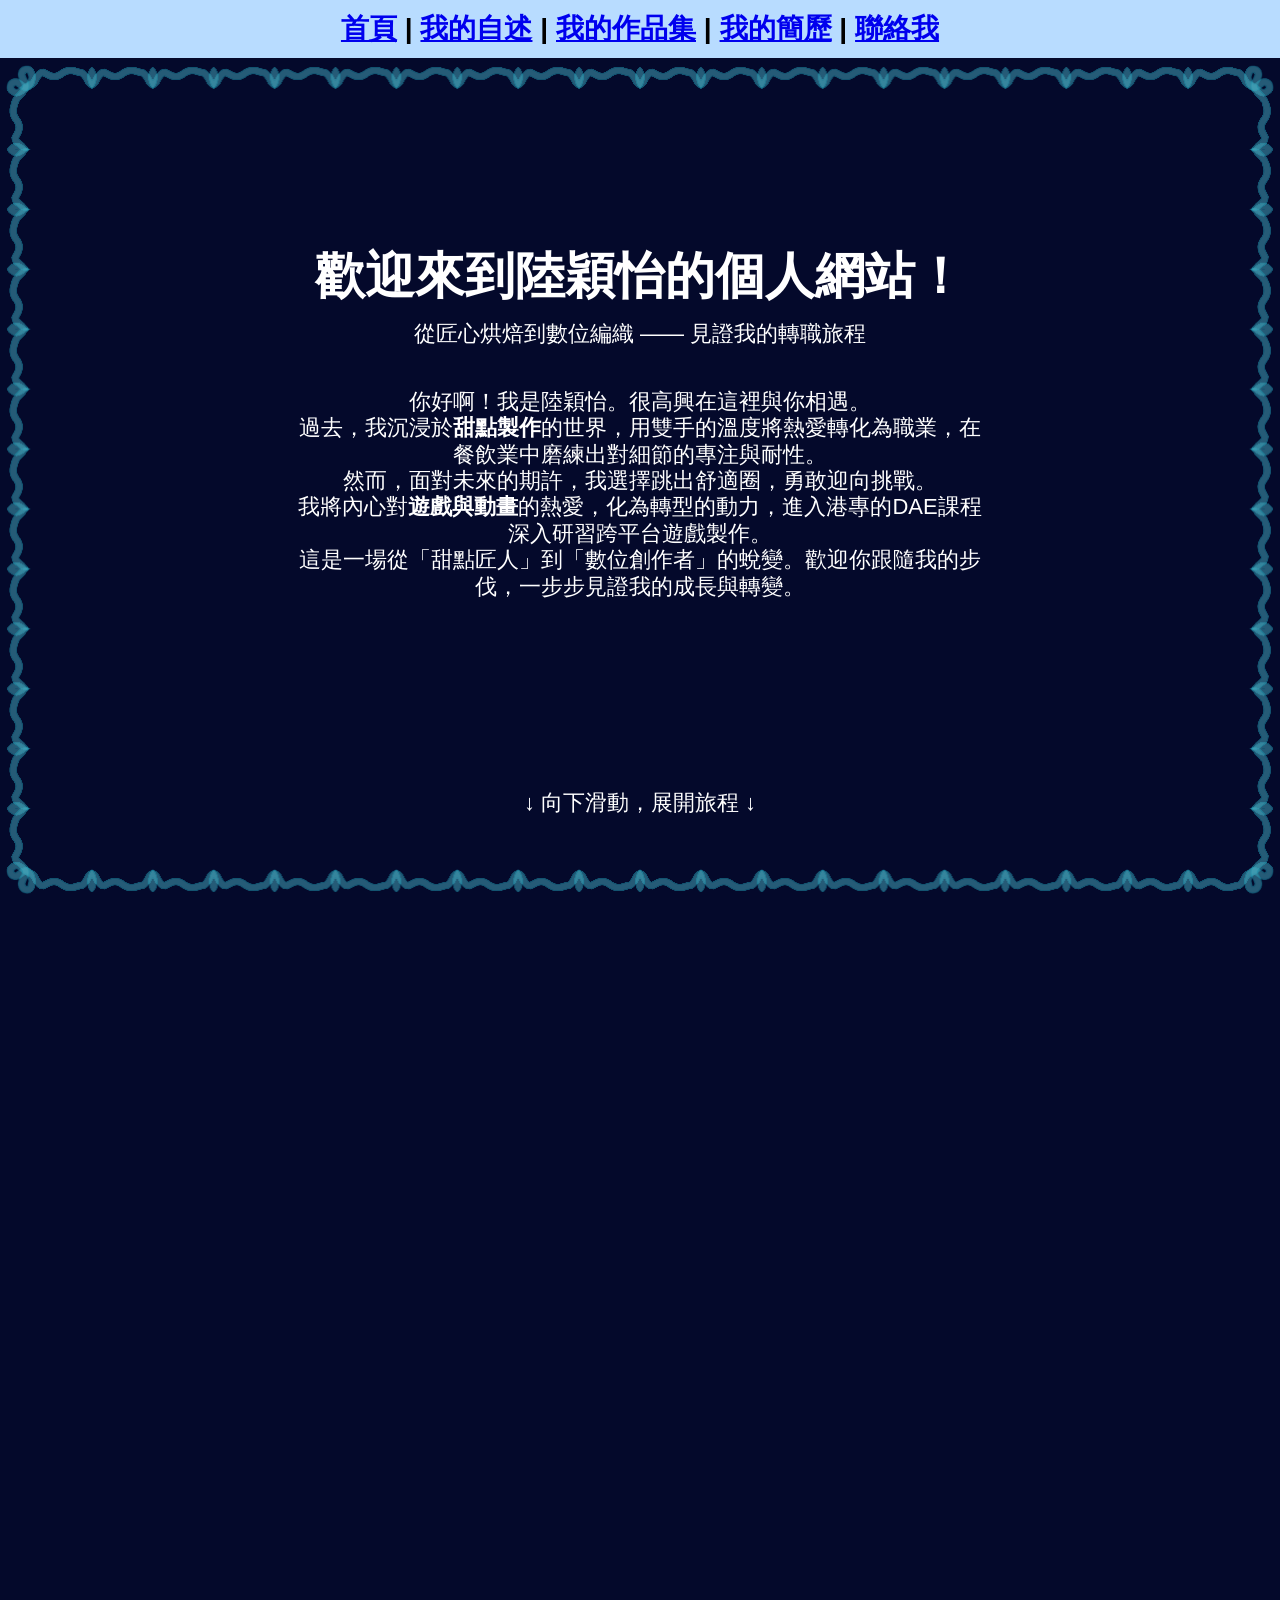
<file: index.html>
<!DOCTYPE html>
<html>

<head>
    <link rel="stylesheet" href="my_page_css.css">
    <script src="my_page_js.js"></script>
    <meta charset="utf-8">
    <meta name="viewport" content="width=device-width, initial-scale=1">
    <title>陸穎怡的個人網站</title>
</head>

<body>
    <nav>
        <a href="#slide1">首頁</a> |
        <a href="#slide2">我的自述</a> |
        <a href="#slide5">我的作品集</a> |
        <a href="#slide7">我的簡歷</a> |
        <a href="#slide9">聯絡我</a>
    </nav>
    <section class="slide" id="slide1" data-bullet-folder="all" data-bullet-count="14">

        <div class="info-container">
            <h1>歡迎來到陸穎怡的個人網站！</h1>
            <p class="subtitle">從匠心烘焙到數位編織 —— 見證我的轉職旅程</p>
            <div class="intro-text">
                <p>
                    <br>你好啊！我是陸穎怡。很高興在這裡與你相遇。
                    <br>過去，我沉浸於<strong>甜點製作</strong>的世界，用雙手的溫度將熱愛轉化為職業，在餐飲業中磨練出對細節的專注與耐性。
                    <br>然而，面對未來的期許，我選擇跳出舒適圈，勇敢迎向挑戰。
                    <br>我將內心對<strong>遊戲與動畫</strong>的熱愛，化為轉型的動力，進入港專的DAE課程深入研習跨平台遊戲製作。
                    <br>這是一場從「甜點匠人」到「數位創作者」的蛻變。歡迎你跟隨我的步伐，一步步見證我的成長與轉變。
                </p>
            </div>
        </div>
        <div class="scroll-down-hint">
            ↓ 向下滑動，展開旅程 ↓
        </div>
    </section>

    <section class="slide" id="slide2" data-bullet-folder="sweet" data-bullet-count="8">
        <h1>邁向甜品師之路</h1>
        <div class="info-text">
            <p>
                <br>我從小就熱愛甜點，中學時開始在家嘗試製作各種蛋糕。
                <br>這份熱愛最終引領我走上了甜品師的職業道路。
                <br>在中學時期，我修讀了高中應用學習課程中的「西式食品製作（包餅分流）」，掌握了基礎技巧，並考取了香港衛生督導員證書。
                <br>後來我先經歷了一段時間的兼職（炒散），隨後在住家附近找到一份飲品店的正職。
                <br>直到2024年8月，我正式入職 A1-Bakery 擔任蛋糕製作員。
            </p>
        </div>
    </section>

    <section class="slide" id="slide3" data-bullet-folder="101010" data-bullet-count="6">
        <h1>轉型遊戲製作</h1>
        <div class="info-text">
            <p>
                <br>雖然我對甜點充滿熱情，但隨着時間推移，我開始感受到職業瓶頸，並對未來發展感到擔憂。
                <br>與此同時，我也一直熱愛遊戲，在遊玩過程中，漸漸萌生了親手構建心中理想世界的想法。
                <br>於是，我開始自學 3D 建模與 C++ 程式語言。正當此時，我看到了 DAE 的廣告，重新燃起了求學的念頭。
                <br>在家人支持下，我辭去正職，入讀香港專業進修學校（港專）的應用教育文憑——［跨平台遊戲及動畫製作］課程。
                <br>在學期間，我和夥伴們共同完成了幾部小作品，這帶給我極大的成就感。
            </p>
        </div>
    </section>

    <section class="slide" id="slide4" data-bullet-folder="all" data-bullet-count="14">
        <h1>展望未來</h1>
        <div class="info-text">
            <p>
                未來兩年，我將會繼續在港專的「電腦學高級文憑（流動應用程式及遊戲開發）」課程汲取更多專業知識並累積開發經驗。
                <br>畢業後，我希望能順利加入遊戲開發的大家庭，貢獻所長。
                <br>更新於 2026 年 09 月 07 日
            </p>
        </div>
    </section>

    <section class="slide" id="slide5" data-bullet-folder="sweet" data-bullet-count="8">
        <h1>作品</h1>
        <h2>學甜品時的作品</h2>
        <div class="scroll-container">
            <div class="scroll-wrapper" id="SweetScrollWrapper">
                <img src="phto/sweet/sp (1).jpg">
                <img src="phto/sweet/sp (2).jpg">
                <img src="phto/sweet/sp (3).jpg">
                <img src="phto/sweet/sp (4).jpg">
                <img src="phto/sweet/sp (5).jpg">
                <img src="phto/sweet/sp (6).jpg">
                <img src="phto/sweet/sp (7).jpg">
                <img src="phto/sweet/sp (8).jpg">
                <img src="phto/sweet/sp (9).jpg">
                <img src="phto/sweet/sp (10).jpg">
                <img src="phto/sweet/sp (11).jpg">
                <img src="phto/sweet/sp (12).jpg">
                <img src="phto/sweet/sp (13).jpg">
                <img src="phto/sweet/sp (14).jpg">
                <img src="phto/sweet/sp (15).jpg">
                <img src="phto/sweet/sp (16).jpg">
                <img src="phto/sweet/sp (17).jpg">
                <img src="phto/sweet/sp (18).jpg">
                <img src="phto/sweet/sp (19).jpg">
                <img src="phto/sweet/sp (20).jpg">
                <img src="phto/sweet/sp (21).jpg">
                <img src="phto/sweet/sp (22).jpg">
            </div>
        </div>
    </section>

    <section class="slide" id="slide6" data-bullet-folder="101010" data-bullet-count="6">
        <h1>作品</h1>
        <h2>學遊戲製作時的作品</h2>
        <div class="scroll-container">

            <div class="scroll-wrapper" id="GameScrollWrapper">
                <img src="phto/game/PDAPP.png" data-video="woc0VkTFDtg" data-title="Java程式 企鵝紀錄系統" data-desc="這是一個簡單的企鵝紀錄系統，使用者可以輸入企鵝的資料，並將其儲存到檔案中，
                歡迎在 https://github.com/lukwingyi1998annie/Penguin-Record-System/releases/tag/v1.0 下載。">

                <img src="phto/game/JAVAGAME.png" data-video="ZJWfz5xiTCQ" data-title="JAVA遊戲 《異動迷圈》" data-desc="這是一個簡單的文字遊戲，圖片是小畫家隨便畫的，內容是就題目製作的簡單劇本。
                歡迎在 https://annieliku1998.itch.io/anomalous-menagerie 下載遊玩。">

                <img src="phto/game/3DMO1.jpeg" data-title="3D模型 - 傳送門" data-desc="這是在DAE時和另外三位同學
                (Choi Tsz Wai ， Law Ka Man ， Liao Shu juan)
                合作製作的3D模型。
                我主要負責傳送門的金屬底座;
                Choi Tsz Wai 負責機械人;
                Law Ka Man 負責傳送門的主體;
                Liao Shu juan 負責石頭的底座、樓梯和裝飾燈。">
                <img src="phto/game/3DMO2.jpeg" data-title="3D模型 - 傳送門" data-desc="這是在DAE時和另外三位同學
                (Choi Tsz Wai ， Law Ka Man ， Liao Shu juan)
                合作製作的3D模型。
                我主要負責傳送門的金屬底座;
                Choi Tsz Wai 負責機械人;
                Law Ka Man 負責傳送門的主體;
                Liao Shu juan 負責石頭的底座、樓梯和裝飾燈。">
                <img src="phto/game/3DMO3.jpeg" data-title="3D模型 - 傳送門" data-desc="這是在DAE時和另外三位同學
                (Choi Tsz Wai ， Law Ka Man ， Liao Shu juan)
                合作製作的3D模型。
                我主要負責傳送門的金屬底座;
                Choi Tsz Wai 負責機械人;
                Law Ka Man 負責傳送門的主體;
                Liao Shu juan 負責石頭的底座、樓梯和裝飾燈。">

                <img src="phto/game/3DAM.png" data-video="zsPUUjr8ns0" data-title="3D動畫《魔法師的日常》" data-desc="這是在DAE時和另外三位同學
                (Choi Tsz Wai ， Law Ka Man ， Liao Shu juan)
                合作製作的3D動畫。">

                <img src="phto/game/3DMAP.png" data-video="4RKZXk_z8Vk" data-title="3D可操控場景《冰雪盆地》" data-desc="這是在DAE時和另外兩位同學
                (Law Ka Man ， Liao Shu juan)
                合作製作的3D場景。歡迎在 https://annieliku1998.itch.io/snowly-basin 下載欣賞。">

                <img src="phto/game/2DPG.jpg" data-video="JlvdFFjIU-Y" data-title="2D文字探索遊戲《步履之間》" data-desc="這是在DAE時和另外三位同學
                (Choi Tsz Wai ， Law Ka Man ， Liao Shu juan)
                合作製作的2D遊戲，有興趣可以在 https://annieliku1998.itch.io/between-footsteps 下載遊玩。">

                <img src="phto/game/3DGM.jpg" data-video="Dos269MNujw" data-title="3D探索遊戲《滿分家長》" data-desc="這是在DAE時和另外三位同學
                (Choi Tsz Wai ， Law Ka Man ， Liao Shu juan)
                合作製作的3D遊戲，有興趣可以在 https://annieliku1998.itch.io/a-breeders 下載遊玩。">
            </div>
        </div>
    </section>

    <section class="slide" id="slide7" data-bullet-folder="all" data-bullet-count="14">
        <div class="info-container">
            <h1>我的基本資料</h1>
            <div class="info-item"><strong>姓名：</strong>陸穎怡</div>
            <div class="info-item"><br><strong>出生日期：</strong>1998/12/19</div>
            <div class="info-item"><br><strong>最高學歷：</strong>中六畢業(樂善堂梁銶琚書院)</div>
            <div class="info-item"><br><strong>現在就讀學校：</strong>香港專業進修學校</div>
            <div class="info-item"><br><strong>專業：</strong>電腦學高級文憑（流動應用程式及遊戲開發）</div>
        </div>
    </section>

    <section class="slide" id="slide8" data-bullet-folder="all" data-bullet-count="14">
        <div class="info-container">
            <h1>我的證書與專業資格</h1>
            <div class="info-item"><strong>藝術體操一級證書</strong></div>
            <div class="info-item"><strong>急救證書(2029到期)</strong></div>
            <div class="info-item"><strong>香港中學文憑考試證書</strong>
                (中:2; 英:1: 數:3: 通識:3: 旅待:2: apl:合格)
            </div>
            <div class="info-item"><strong>西式食品製作(高中應用學習)證書</strong></div>
            <div class="info-item"><strong>衛生督導員證書</strong></div>
            <div class="info-item"><strong>手工藝導師證書</strong></div>
            <div class="info-item"><strong>調香師工作坊修業證書</strong></div>
            <div class="info-item"><strong>QASRS保安員培訓證書</strong></div>
            <div class="info-item"><strong>應用教育文憑[跨平台遊戲及動畫製作]</strong></div>
        </div>
    </section>

    <section class="slide" id="slide9" data-bullet-folder="all" data-bullet-count="14">
        <div class="info-container">
            <h1>聯絡我</h1>
            <div class="info-item"><strong>Email :</strong> lukwingyi1998@gmail.com</div>
            <div class="info-item"><strong>Facebook :</strong> https://www.facebook.com/share/19SQTYdo7t/</div>
            <div class="info-item"><strong>Instagram :</strong> https://www.instagram.com/lukwingyi_annie/</div>
            <div class="info-item"><strong>WhatsApp :</strong> +852 67907765</div>
        </div>
    </section>

    <div id="imageLightbox" class="lightbox">
        <span class="lightbox-close">&times;</span>

        <button class="lightbox-nav prev-btn">&#10094;</button>

        <div class="lightbox-container">
            <div class="lightbox-image-box">
                <img class="lightbox-content" id="lightboxImg">
            </div>

            <div class="lightbox-text-box" id="lightboxTextBox">
                <h3 id="lightboxTitle"></h3>
                <p id="lightboxDesc"></p>
            </div>
        </div>

        <button class="lightbox-nav next-btn">&#10095;</button>
    </div>


</body>

</html>
</file>
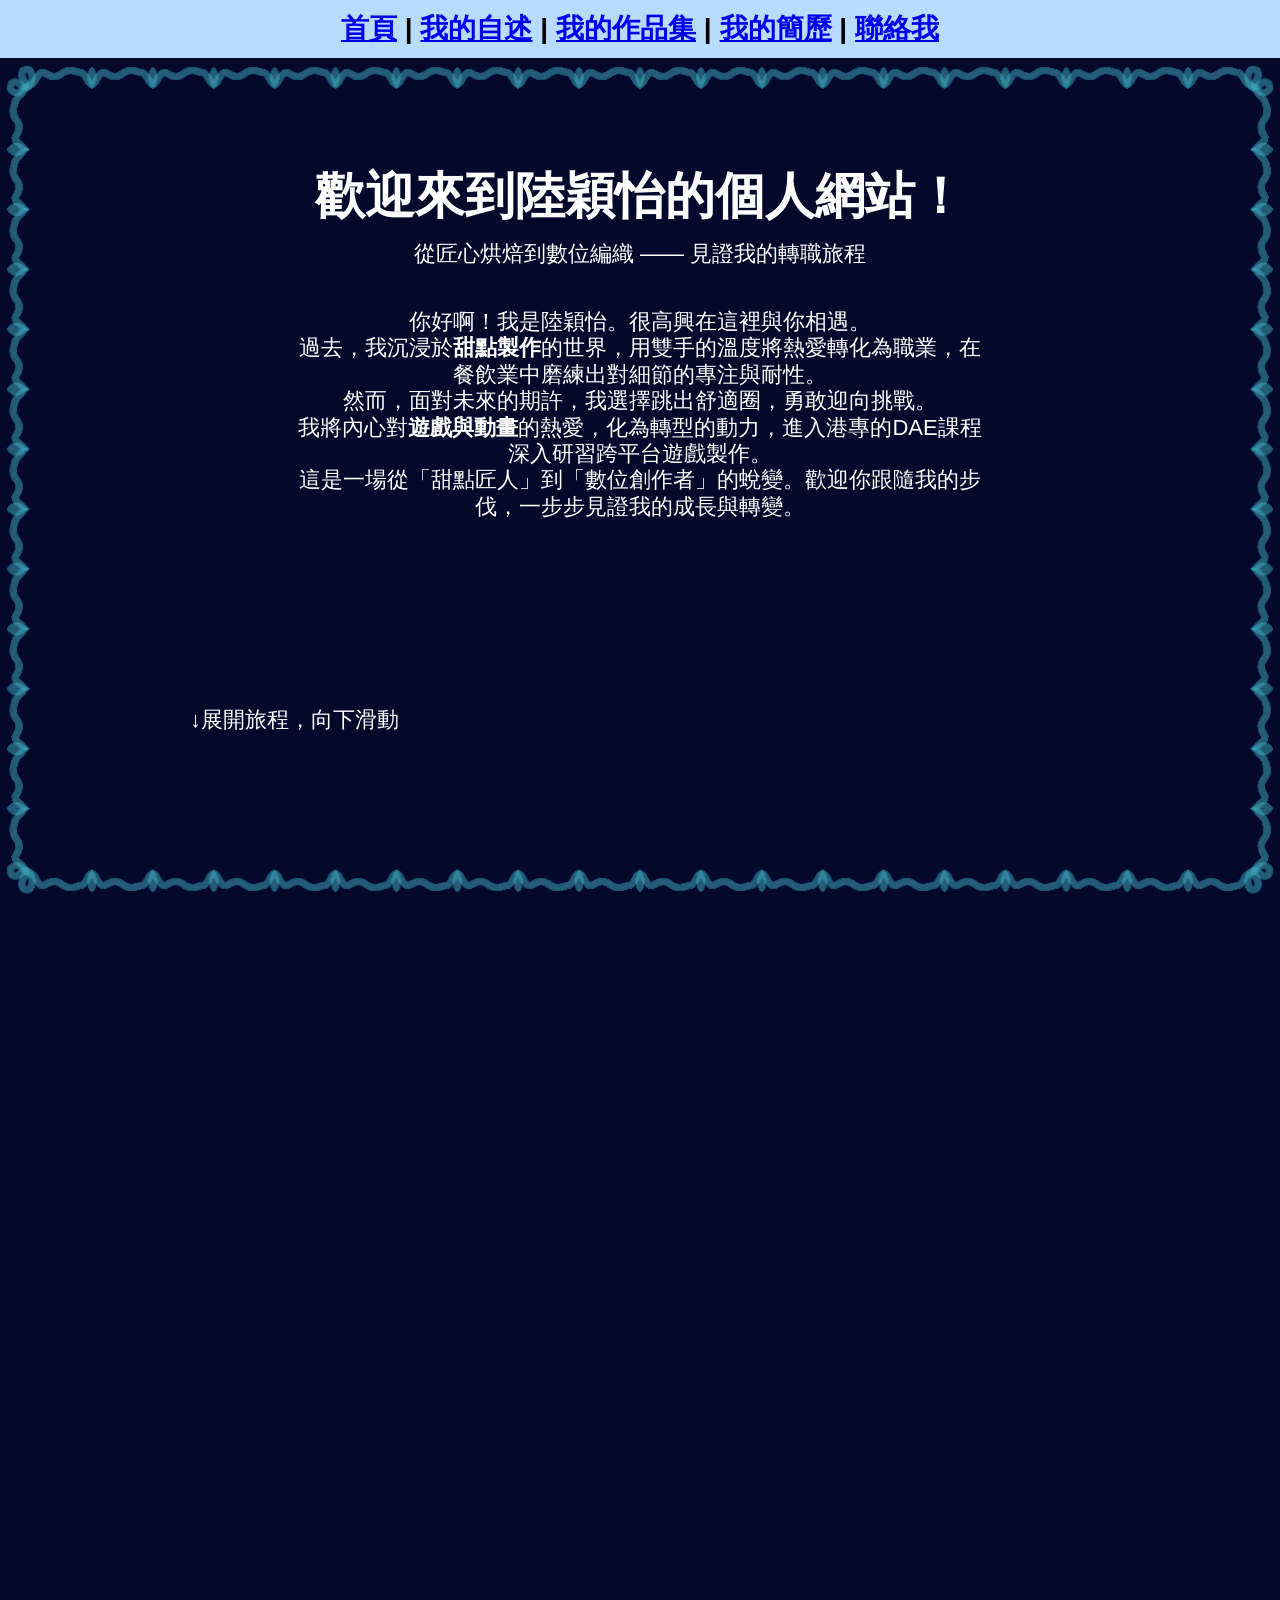
<file: my_page.html>
<!DOCTYPE html>
<html>

<head>
    <link rel="stylesheet" href="my_page_css.css">
    <script src="my_page_js.js"></script>
    <meta charset="utf-8">
    <meta name="viewport" content="width=device-width, initial-scale=1">
    <title>陸穎怡的個人網站</title>
</head>

<body>
    <nav>
        <a href="#slide1">首頁</a> |
        <a href="#slide2">我的自述</a> |
        <a href="#slide5">我的作品集</a> |
        <a href="#slide7">我的簡歷</a> |
        <a href="#slide9">聯絡我</a>
    </nav>
    <section class="slide" id="slide1" data-bullet-folder="all" data-bullet-count="14">

        <div class="info-container">
            <h1>歡迎來到陸穎怡的個人網站！</h1>
            <p class="subtitle">從匠心烘焙到數位編織 —— 見證我的轉職旅程</p>
            <div class="intro-text">
                <p>
                    <br>你好啊！我是陸穎怡。很高興在這裡與你相遇。
                    <br>過去，我沉浸於<strong>甜點製作</strong>的世界，用雙手的溫度將熱愛轉化為職業，在餐飲業中磨練出對細節的專注與耐性。
                    <br>然而，面對未來的期許，我選擇跳出舒適圈，勇敢迎向挑戰。
                    <br>我將內心對<strong>遊戲與動畫</strong>的熱愛，化為轉型的動力，進入港專的DAE課程深入研習跨平台遊戲製作。
                    <br>這是一場從「甜點匠人」到「數位創作者」的蛻變。歡迎你跟隨我的步伐，一步步見證我的成長與轉變。
                </p>
            </div>
        </div>
        <div class="info-container">
            <span>↓</span>展開旅程，向下滑動
        </div>
    </section>

    <section class="slide" id="slide2" data-bullet-folder="sweet" data-bullet-count="8">
        <h1>邁向甜品師之路</h1>
        <div class="info-text">
            <p>
                <br>我從小就熱愛甜點，中學時開始在家嘗試製作各種蛋糕。
                <br>這份熱愛最終引領我走上了甜品師的職業道路。
                <br>在中學時期，我修讀了高中應用學習課程中的「西式食品製作（包餅分流）」，掌握了基礎技巧，並考取了香港衛生督導員證書。
                <br>後來我先經歷了一段時間的兼職（炒散），隨後在住家附近找到一份飲品店的正職。
                <br>直到2024年8月，我正式入職 A1-Bakery 擔任蛋糕製作員。
            </p>
        </div>
    </section>

    <section class="slide" id="slide3" data-bullet-folder="101010" data-bullet-count="6">
        <h1>轉型遊戲製作</h1>
        <div class="info-text">
            <p>
                <br>雖然我對甜點充滿熱情，但隨着時間推移，我開始感受到職業瓶頸，並對未來發展感到擔憂。
                <br>與此同時，我也一直熱愛遊戲，在遊玩過程中，漸漸萌生了親手構建心中理想世界的想法。
                <br>於是，我開始自學 3D 建模與 C++ 程式語言。正當此時，我看到了 DAE 的廣告，重新燃起了求學的念頭。
                <br>在家人支持下，我辭去正職，入讀香港專業進修學校（港專）的應用教育文憑——［跨平台遊戲及動畫製作］課程。
                <br>在學期間，我和夥伴們共同完成了幾部小作品，這帶給我極大的成就感。
            </p>
        </div>
    </section>

    <section class="slide" id="slide4" data-bullet-folder="all" data-bullet-count="14">
        <h1>展望未來</h1>
        <div class="info-text">
            <p>
                未來兩年，我將會繼續在港專的「電腦學高級文憑（流動應用程式及遊戲開發）」課程汲取更多專業知識並累積開發經驗。
                <br>畢業後，我希望能順利加入遊戲開發的大家庭，貢獻所長。
                <br>更新於 2026 年 09 月 07 日
            </p>
        </div>
    </section>

    <section class="slide" id="slide5" data-bullet-folder="sweet" data-bullet-count="8">
        <h1>作品</h1>
        <h2>學甜品時的作品</h2>
        <div class="scroll-container">
            <div class="scroll-wrapper" id="SweetScrollWrapper">
                <img src="phto/sweet/sp (1).jpg">
                <img src="phto/sweet/sp (2).jpg">
                <img src="phto/sweet/sp (3).jpg">
                <img src="phto/sweet/sp (4).jpg">
                <img src="phto/sweet/sp (5).jpg">
                <img src="phto/sweet/sp (6).jpg">
                <img src="phto/sweet/sp (7).jpg">
                <img src="phto/sweet/sp (8).jpg">
                <img src="phto/sweet/sp (9).jpg">
                <img src="phto/sweet/sp (10).jpg">
                <img src="phto/sweet/sp (11).jpg">
                <img src="phto/sweet/sp (12).jpg">
                <img src="phto/sweet/sp (13).jpg">
                <img src="phto/sweet/sp (14).jpg">
                <img src="phto/sweet/sp (15).jpg">
                <img src="phto/sweet/sp (16).jpg">
                <img src="phto/sweet/sp (17).jpg">
                <img src="phto/sweet/sp (18).jpg">
                <img src="phto/sweet/sp (19).jpg">
                <img src="phto/sweet/sp (20).jpg">
                <img src="phto/sweet/sp (21).jpg">
                <img src="phto/sweet/sp (22).jpg">
            </div>
        </div>
    </section>

    <section class="slide" id="slide6" data-bullet-folder="101010" data-bullet-count="6">
        <h1>作品</h1>
        <h2>學遊戲製作時的作品</h2>
        <div class="scroll-container">

            <div class="scroll-wrapper" id="GameScrollWrapper">
                <img src="phto/game/PDAPP.png" data-video="woc0VkTFDtg" data-title="Java程式 企鵝紀錄系統" data-desc="這是一個簡單的企鵝紀錄系統，使用者可以輸入企鵝的資料，並將其儲存到檔案中，
                歡迎在 https://github.com/lukwingyi1998annie/Penguin-Record-System/releases/tag/v1.0 下載。">

                <img src="phto/game/JAVAGAME.png" data-video="ZJWfz5xiTCQ" data-title="JAVA遊戲 《異動迷圈》" data-desc="這是一個簡單的文字遊戲，圖片是小畫家隨便畫的，內容是就題目製作的簡單劇本。
                歡迎在 https://annieliku1998.itch.io/anomalous-menagerie 下載遊玩。">

                <img src="phto/game/3DMO1.jpeg" data-title="3D模型 - 傳送門" data-desc="這是在DAE時和另外三位同學
                (Choi Tsz Wai ， Law Ka Man ， Liao Shu juan)
                合作製作的3D模型。
                我主要負責傳送門的金屬底座;
                Choi Tsz Wai 負責機械人;
                Law Ka Man 負責傳送門的主體;
                Liao Shu juan 負責石頭的底座、樓梯和裝飾燈。">
                <img src="phto/game/3DMO2.jpeg" data-title="3D模型 - 傳送門" data-desc="這是在DAE時和另外三位同學
                (Choi Tsz Wai ， Law Ka Man ， Liao Shu juan)
                合作製作的3D模型。
                我主要負責傳送門的金屬底座;
                Choi Tsz Wai 負責機械人;
                Law Ka Man 負責傳送門的主體;
                Liao Shu juan 負責石頭的底座、樓梯和裝飾燈。">
                <img src="phto/game/3DMO3.jpeg" data-title="3D模型 - 傳送門" data-desc="這是在DAE時和另外三位同學
                (Choi Tsz Wai ， Law Ka Man ， Liao Shu juan)
                合作製作的3D模型。
                我主要負責傳送門的金屬底座;
                Choi Tsz Wai 負責機械人;
                Law Ka Man 負責傳送門的主體;
                Liao Shu juan 負責石頭的底座、樓梯和裝飾燈。">

                <img src="phto/game/3DAM.png" data-video="zsPUUjr8ns0" data-title="3D動畫《魔法師的日常》" data-desc="這是在DAE時和另外三位同學
                (Choi Tsz Wai ， Law Ka Man ， Liao Shu juan)
                合作製作的3D動畫。">

                <img src="phto/game/3DMAP.png" data-video="4RKZXk_z8Vk" data-title="3D可操控場景《冰雪盆地》" data-desc="這是在DAE時和另外兩位同學
                (Law Ka Man ， Liao Shu juan)
                合作製作的3D場景。歡迎在 https://annieliku1998.itch.io/snowly-basin 下載欣賞。">

                <img src="phto/game/2DPG.jpg" data-video="JlvdFFjIU-Y" data-title="2D文字探索遊戲《步履之間》" data-desc="這是在DAE時和另外三位同學
                (Choi Tsz Wai ， Law Ka Man ， Liao Shu juan)
                合作製作的2D遊戲，有興趣可以在 https://annieliku1998.itch.io/between-footsteps 下載遊玩。">

                <img src="phto/game/3DGM.jpg" data-video="Dos269MNujw" data-title="3D探索遊戲《滿分家長》" data-desc="這是在DAE時和另外三位同學
                (Choi Tsz Wai ， Law Ka Man ， Liao Shu juan)
                合作製作的3D遊戲，有興趣可以在 https://annieliku1998.itch.io/a-breeders 下載遊玩。">
            </div>
        </div>
    </section>

    <section class="slide" id="slide7" data-bullet-folder="all" data-bullet-count="14">
        <h1>我的基本資料</h1>
        <div class="info-container">
            <div class="info-item"><strong>姓名：</strong>陸穎怡</div>
            <div class="info-item"><br><strong>出生日期：</strong>1998/12/19</div>
            <div class="info-item"><br><strong>最高學歷：</strong>中六畢業(樂善堂梁銶琚書院)</div>
            <div class="info-item"><br><strong>現在就讀學校：</strong>香港專業進修學校</div>
            <div class="info-item"><br><strong>專業：</strong>電腦學高級文憑（流動應用程式及遊戲開發）</div>
        </div>
    </section>

    <section class="slide" id="slide8" data-bullet-folder="all" data-bullet-count="14">
        <h1>我的證書與專業資格</h1>
        <div class="info-container">
            <div class="info-item"><strong>藝術體操一級證書</strong></div>
            <div class="info-item"><strong>急救證書(2029到期)</strong></div>
            <div class="info-item"><strong>香港中學文憑考試證書</strong>
                (中:2; 英:1: 數:3: 通識:3: 旅待:2: apl:合格)
            </div>
            <div class="info-item"><strong>西式食品製作(高中應用學習)證書</strong></div>
            <div class="info-item"><strong>衛生督導員證書</strong></div>
            <div class="info-item"><strong>手工藝導師證書</strong></div>
            <div class="info-item"><strong>調香師工作坊修業證書</strong></div>
            <div class="info-item"><strong>QASRS保安員培訓證書</strong></div>
            <div class="info-item"><strong>應用教育文憑[跨平台遊戲及動畫製作]</strong></div>
        </div>
    </section>

    <section class="slide" id="slide9" data-bullet-folder="all" data-bullet-count="14">
        <h1>聯絡我</h1>
        <div class="info-text">
            <P>
                <br> Email : lukwingyi1998@gmail.com
                <br>Facebook : https://www.facebook.com/share/19SQTYdo7t/
                <br>Instagram : https://www.instagram.com/lukwingyi_annie/
                <br>WhatsApp : +852 67907765
            </P>
        </div>
    </section>

    <div id="imageLightbox" class="lightbox">
        <span class="lightbox-close">&times;</span>

        <button class="lightbox-nav prev-btn">&#10094;</button>

        <div class="lightbox-container">
            <div class="lightbox-image-box">
                <img class="lightbox-content" id="lightboxImg">
            </div>

            <div class="lightbox-text-box" id="lightboxTextBox">
                <h3 id="lightboxTitle"></h3>
                <p id="lightboxDesc"></p>
            </div>
        </div>

        <button class="lightbox-nav next-btn">&#10095;</button>
    </div>


</body>

</html>
</file>
<file: my_page_css.css>
html {
    background-color: rgb(4, 9, 43);
    width: 100%;
    height: 100%;
    overflow: hidden;
}

body {
    background-color: rgb(4, 9, 43);
    margin: 0;
    padding: 0;
    font-family: Arial, Helvetica, sans-serif;
    scroll-behavior: smooth;
    overflow-y: scroll;
    box-sizing: border-box;
}

.slide {
    position: relative;
    background-color: rgb(4, 9, 43);
    display: flex;
    flex-direction: column;
    justify-content: center !important;
    align-items: center !important;
    text-align: center;
    box-sizing: border-box;
    overflow-x: hidden;
    overflow-y: auto;
    scroll-snap-stop: always;
}

.info-container {
    color: rgb(255, 255, 255);
    font-size: 22px;
    line-height: 1.2;
    display: block !important;
    width: 85% !important;
    max-width: 900px !important;
    box-sizing: border-box;
    margin: auto auto !important;
    text-align: left !important;
}

.info-item {
    color: rgb(255, 255, 255);
    font-size: clamp(16px, 1.5vw + 10px, 22px) !important;
    line-height: 1.1 !important;
    margin-bottom: 12px !important;
    width: 100%;
    box-sizing: border-box;
    padding-left: 15px !important;
    padding-right: 15px !important;
}

.scroll-down-hint {
    color: rgb(255, 255, 255) !important;
    font-size: clamp(16px, 1.2vw + 12px, 22px) !important;
    line-height: 1.5 !important;
    display: flex !important;
    flex-direction: column !important;
    align-items: center !important;
    justify-content: center !important;
    text-align: center !important;
    width: 100% !important;
    max-width: 100% !important;
    box-sizing: border-box !important;
    margin-top: 5px !important;
    margin-bottom: 1px !important;
}

#slide1,
#slide2,
#slide3,
#slide4,
#slide5,
#slide6,
#slide7,
#slide8,
#slide9 {
    background-color: rgb(4, 9, 43);
}

nav {
    background-color: rgb(184, 220, 255);
    position: fixed;
    top: 0;
    text-align: center;
    font-size: 2.2vw;
    font-weight: bold;
    padding: 10px;
    width: 100%;
    box-sizing: border-box;
    z-index: 9999;
}

div.container {
    position: absolute;
    bottom: 0;
    color: rgb(255, 255, 255);
    font-size: 20px;
    left: 50%;
    transform: translateX(-50%);
}

h1 {
    color: rgb(255, 255, 255);
    text-align: center;
    font-size: clamp(26px, 4vw + 12px, 50px) !important;
    margin-top: 0;
    margin-bottom: 15px !important;
    width: 100%;
    max-width: 80% !important;
    margin-left: auto !important;
    margin-right: auto !important;
}

h2 {
    color: rgb(255, 255, 255);
    text-align: center;
    font-size: clamp(22px, 2.5vw + 10px, 34px) !important;
    margin-top: 0;
    margin-bottom: 20px !important;
    width: 100%;
    max-width: 80% !important;
    margin-left: auto !important;
    margin-right: auto !important;
}

p {
    color: rgb(255, 255, 255);
    text-align: center;
    font-size: clamp(16px, 1.2vw + 12px, 22px) !important;
    line-height: 1.2 !important;
    margin-top: 0;
    margin-bottom: 15px !important;
    width: 100%;
    box-sizing: border-box;
    padding-left: 12% !important;
    padding-right: 12% !important;
    margin-left: auto !important;
    margin-right: auto !important;
}

.active {
    display: flex;
}

.scroll-container {
    width: 100%;
    overflow: hidden;
    padding: 10px 0;
}

.scroll-wrapper {
    display: flex;
    width: max-content;
    animation: scrollLinear 50s linear infinite;
}

.scroll-wrapper:hover {
    animation-play-state: paused;
}

.scroll-wrapper img {
    height: 40vh;
    width: auto;
    object-fit: contain;
    margin-right: 20px;
    border-radius: 8px;
}

@keyframes scrollLinear {
    0% {
        transform: translateX(0);
    }

    100% {
        transform: translateX(-50%);
    }
}

.lightbox {
    display: none;
    position: fixed;
    z-index: 10000;
    left: 0;
    top: 0;
    width: 100%;
    height: 100%;
    background-color: rgba(0, 0, 0, 0.85);
    justify-content: center;
    align-items: center;
}

.lightbox-content {
    max-width: 85%;
    max-height: 85%;
    object-fit: contain;
    border-radius: 4px;
    box-shadow: 0 0 20px rgba(0, 0, 0, 0.5);
}

.lightbox-close {
    position: absolute;
    top: 20px;
    right: 35px;
    color: #fff;
    font-size: 60px;
    font-weight: bold;
    cursor: pointer;
    transition: 0.3s;
    user-select: none;
}

.lightbox-close:hover {
    color: #bbb;
}

.scroll-wrapper img {
    cursor: pointer;
}

.lightbox-nav {
    position: absolute;
    top: 50%;
    transform: translateY(-50%);
    background: rgba(0, 0, 0, 0.4);
    color: white;
    font-size: 35px;
    border: none;
    padding: 15px 20px;
    cursor: pointer;
    border-radius: 50%;
    transition: 0.3s;
    user-select: none;
    z-index: 10002;
}

.lightbox-nav:hover {
    background: rgba(0, 0, 0, 0.8);
    color: #fff;
}

.prev-btn {
    left: 40px;
}

.next-btn {
    right: 40px;
}

@media (max-width: 768px) {
    .lightbox-nav {
        font-size: 24px;
        padding: 10px 14px;
    }

    .prev-btn {
        left: 10px;
    }

    .next-btn {
        right: 10px;
    }
}

.lightbox-container {
    display: flex;
    flex-direction: row;
    width: 80%;
    max-width: 1100px;
    height: 80vh;
    background-color: #1a1a1a;
    border-radius: 12px;
    overflow: hidden;
    box-shadow: 0 0 30px rgba(0, 0, 0, 0.7);
}

.lightbox-image-box {
    flex: 2;
    display: flex;
    justify-content: center;
    align-items: center;
    background-color: #000;
    padding: 20px;
}

.lightbox-content {
    max-width: 100%;
    max-height: 100%;
    object-fit: contain;
}

.lightbox-text-box {
    flex: 1;
    background-color: #1c1c1e;
    padding: 40px 30px;
    display: flex;
    flex-direction: column;
    justify-content: flex-start;
    border-left: 1px solid #2c2c2e;
    box-sizing: border-box;
    overflow-y: auto;
}

#lightboxTitle {
    color: #ffffff !important;
    font-size: 24px !important;
    margin: 0 0 15px 0 !important;
    text-align: left !important;
}

#lightboxDesc {
    color: #aeaeb2 !important;
    font-size: 16px !important;
    line-height: 1.6 !important;
    text-align: left !important;
    margin: 0 !important;
}

@media (max-width: 768px) {
    .lightbox-container {
        flex-direction: column;
        height: 85vh;
        width: 90%;
    }

    .lightbox-image-box {
        flex: 1.2;
    }

    .lightbox-text-box {
        flex: 1;
        padding: 20px;
        border-left: none;
        border-top: 1px solid #2c2c2e;
    }

    .prev-btn {
        left: 10px;
    }

    .next-btn {
        right: 10px;
    }
}

.danmaku-container {
    position: fixed;
    top: 0;
    left: 0;
    width: 100vw;
    height: 100vh;
    pointer-events: none;
    z-index: 9999;
    overflow: hidden;
}

.danmaku-item {
    position: absolute;
    white-space: nowrap;
    opacity: 0;
}

.danmaku-item.go-up {
    animation: flyUp 3s linear forwards;
}

@keyframes flyUp {
    0% {
        transform: translateY(0);
        opacity: 0;
    }

    10% {
        opacity: 0.8;
    }

    70% {
        opacity: 0.8;
    }

    100% {
        transform: translateY(-100vh);
        opacity: 0;
    }
}

.danmaku-item.go-down {
    animation: flyDown 3s linear forwards;
}

@keyframes flyDown {
    0% {
        transform: translateY(0);
        opacity: 0;
    }

    10% {
        opacity: 0.8;
    }

    70% {
        opacity: 0.8;
    }

    100% {
        transform: translateY(100vh);
        opacity: 0;
    }
}

.danmaku-border {
    position: absolute;
    opacity: 0;
    z-index: 10000;
}

.slide::after {
    display: none !important;
}


body::after {
    content: "";
    position: fixed !important;
    top: 65px;
    bottom: 0.5vw;
    left: 0.5vw !important;
    right: 0.5vw !important;
    z-index: 9998;
    pointer-events: none;
    border: 2vw solid transparent;
    border-image-source: url('/phto/frame/9_Block.png');
    border-image-slice: 135;
    border-image-repeat: round;
}

@media screen and (max-width: 1024px) {
     html {
        width: 100% !important;
        height: auto !important;
        overflow-x: hidden !important;
        overflow-y: visible !important;
    }
    
    body {
        width: 100% !important;
        height: auto !important;
        position: relative !important;
        transform: none !important;
        transform-origin: 0 0 !important;
        overflow-x: hidden !important;
        overflow-y: visible !important;
        scroll-snap-type: none !important;
    }


    .slide {
        display: block !important;
        position: static !important;
        width: 100% !important;
        height: auto !important;
        min-height: 0 !important;
        padding: 40px 20px !important;
        margin: 0 !important;
        overflow: visible !important;
        scroll-snap-align: none !important;
        box-sizing: border-box !important;
    }

    .slide:first-of-type {
        padding-top: 80px !important;
    }

    .info-container {
        display: block !important;
        width: 100% !important;
        max-width: 100% !important;
        margin: 0 auto !important;
        text-align: left !important;
    }

    .info-item {
        font-size: 16px !important;
        line-height: 1.6 !important;
        padding-left: 0 !important;
        padding-right: 0 !important;
        margin-bottom: 12px !important;
    }

    h1 {
        font-size: 28px !important;
        max-width: 100% !important;
        margin: 0 auto 15px auto !important;
        text-align: center !important;
    }

    h2 {
        font-size: 20px !important;
        max-width: 100% !important;
        margin: 0 auto 15px auto !important;
        text-align: center !important;
    }

    p {
        font-size: 16px !important;
        line-height: 1.6 !important;
        width: 100% !important;
        max-width: 100% !important;
        padding-left: 0 !important;
        padding-right: 0 !important;
        margin: 0 auto 15px auto !important;
        text-align: left !important;
    }

    nav {
        width: 100% !important;
        position: fixed !important;
        top: 0 !important;
        left: 0 !important;
        font-size: 14px !important;
        padding: 12px 5px !important;
    }

    .scroll-down-hint {
        display: none !important;
    }

    .scroll-container {
        width: 100% !important;
    }
    
body::after {
    content: "";
    position: absolute !important;
    top: 65px;
    bottom: 0.5vw;
    left: 0.5vw !important;
    right: 0.5vw !important;
    z-index: 9998;
    pointer-events: none;
    border: 2vw solid transparent;
    border-image-source: url('/phto/frame/9_Block.png');
    border-image-slice: 135;
    border-image-repeat: round;
}
    
}

@media screen and (min-aspect-ratio: 1/1) {
    body {
        width: 100vw;
        height: 100vh;
        scroll-snap-type: y mandatory;
        position: relative;
    }

    .slide {
        width: 100vw;
        height: 100vh;
        scroll-snap-align: start;
        padding: 80px 40px !important;
    }
}

body::-webkit-scrollbar,
html::-webkit-scrollbar,
.scroll-container::-webkit-scrollbar {
    display: none !important;
    width: 0 !important;
    height: 0 !important;
    background: transparent !important;
}

body,
html,
.scroll-container {
    scrollbar-width: none !important;
}

body,
html,
.scroll-container {
    -ms-overflow-style: none !important;
}
</file>
